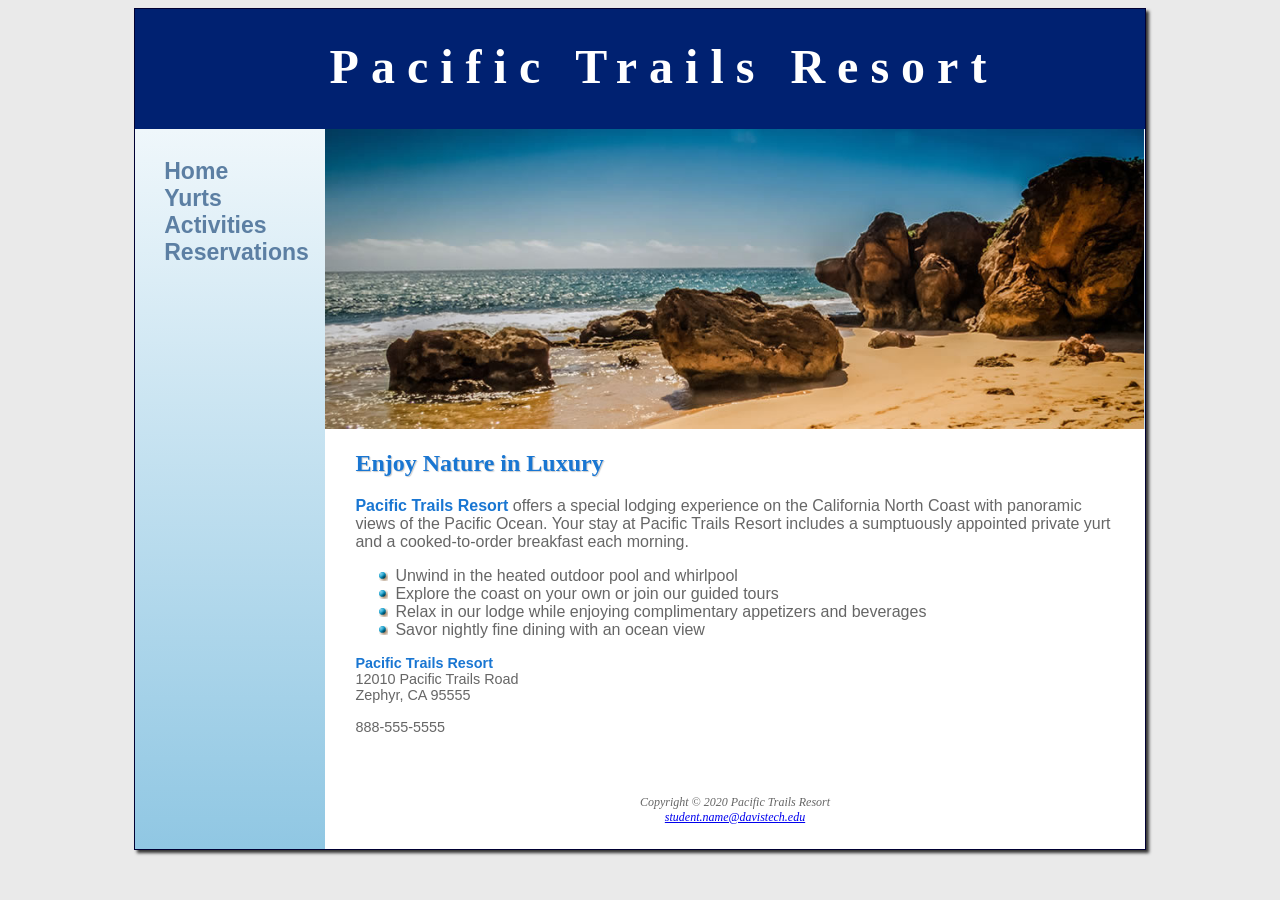
<file: index.html>
<!DOCTYPE html>
<html lang="en">
	<head>
		<title>Pacific Trails Resort</title>
		<meta charset="utf-8">
		<link href="pacific.css" rel="stylesheet">
	</head>

<body>

	<div id="wrapper">
	
		<header>
			<h1><a href="index.html">Pacific Trails Resort</a></h1>
		</header>

		<nav>
			<ul>
				<li><a href="index.html">Home</a></li>
				<li><a href="yurts.html">Yurts</a></li>
				<li><a href="activities.html">Activities</a></li>
				<li><a href="reservations.html">Reservations</a></li>
			</ul>
		</nav>

		<div id="homehero"></div>
			
		<main>
			<h2>Enjoy Nature in Luxury</h2>
			<p><span class="resort">Pacific Trails Resort</span> offers a special lodging experience on the 
			California North Coast with panoramic views of the Pacific Ocean. Your stay at Pacific Trails Resort includes a sumptuously appointed private yurt and a cooked-to-order breakfast each morning.</p>
			<ul>
				<li>Unwind in the heated outdoor pool and whirlpool</li>
				<li>Explore the coast on your own or join our guided tours</li>
				<li>Relax in our lodge while enjoying complimentary appetizers and beverages</li>
				<li>Savor nightly fine dining with an ocean view</li>
			</ul>
		
			<div id="contact">  
				<span class="resort">Pacific Trails Resort</span><br>
				12010 Pacific Trails Road<br>
				Zephyr, CA 95555<br>
				<br>
				888-555-5555<br>
				<br>
			</div>
		
		</main>

		<footer>
			Copyright &copy; 2020 Pacific Trails Resort<br>
			<a href="mailto:student.name@davistech.edu">student.name@davistech.edu</a>  
		</footer>

	</div> 

</body>
</html>
</file>
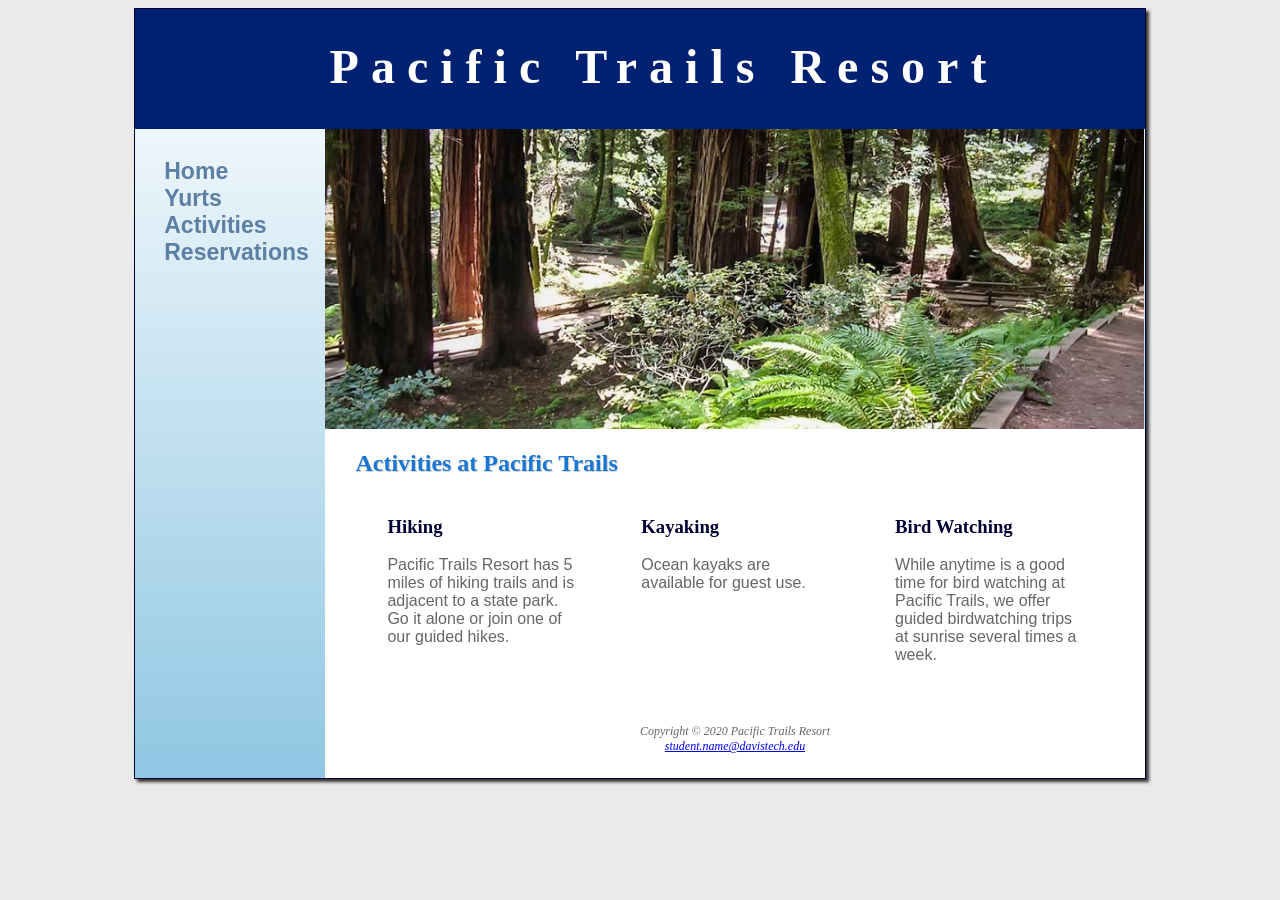
<file: activities.html>
<!DOCTYPE html>
<html lang="en">
	<head>
		<title>Pacific Trails Resort :: Activities</title>
		<meta charset="utf-8">
		<link href="pacific.css" rel="stylesheet">
	</head>

<body>

	<div id="wrapper">
	
		<header>
			<h1><a href="index.html">Pacific Trails Resort</a></h1>
		</header>

		<nav>
			<ul>
				<li><a href="index.html">Home</a></li>
				<li><a href="yurts.html">Yurts</a></li>
				<li><a href="activities.html">Activities</a></li>
				<li><a href="reservations.html">Reservations</a></li>
			</ul>
		</nav>

		<div id="trailhero"></div>
				
		<main>
		
			<h2>Activities at Pacific Trails</h2>
			
			<section>
				<h3>Hiking</h3>
				<p>Pacific Trails Resort has 5 miles of hiking trails and is adjacent to a state park. Go it alone or join one of our guided hikes.</p>
			</section>
			
			<section>
				<h3>Kayaking</h3>
				<p>Ocean kayaks are available for guest use.</p>
			</section>
			
			<section>
				<h3>Bird Watching</h3>
				<p>While anytime is a good time for bird watching at Pacific Trails, we offer guided birdwatching trips at sunrise several times a week.</p>
			</section>
			
		</main>
		
		<footer>
			Copyright &copy; 2020 Pacific Trails Resort<br>
			<a href="mailto:student.name@davistech.edu">student.name@davistech.edu</a>  
		</footer>

	</div>
		
</body>
</html>
</file>
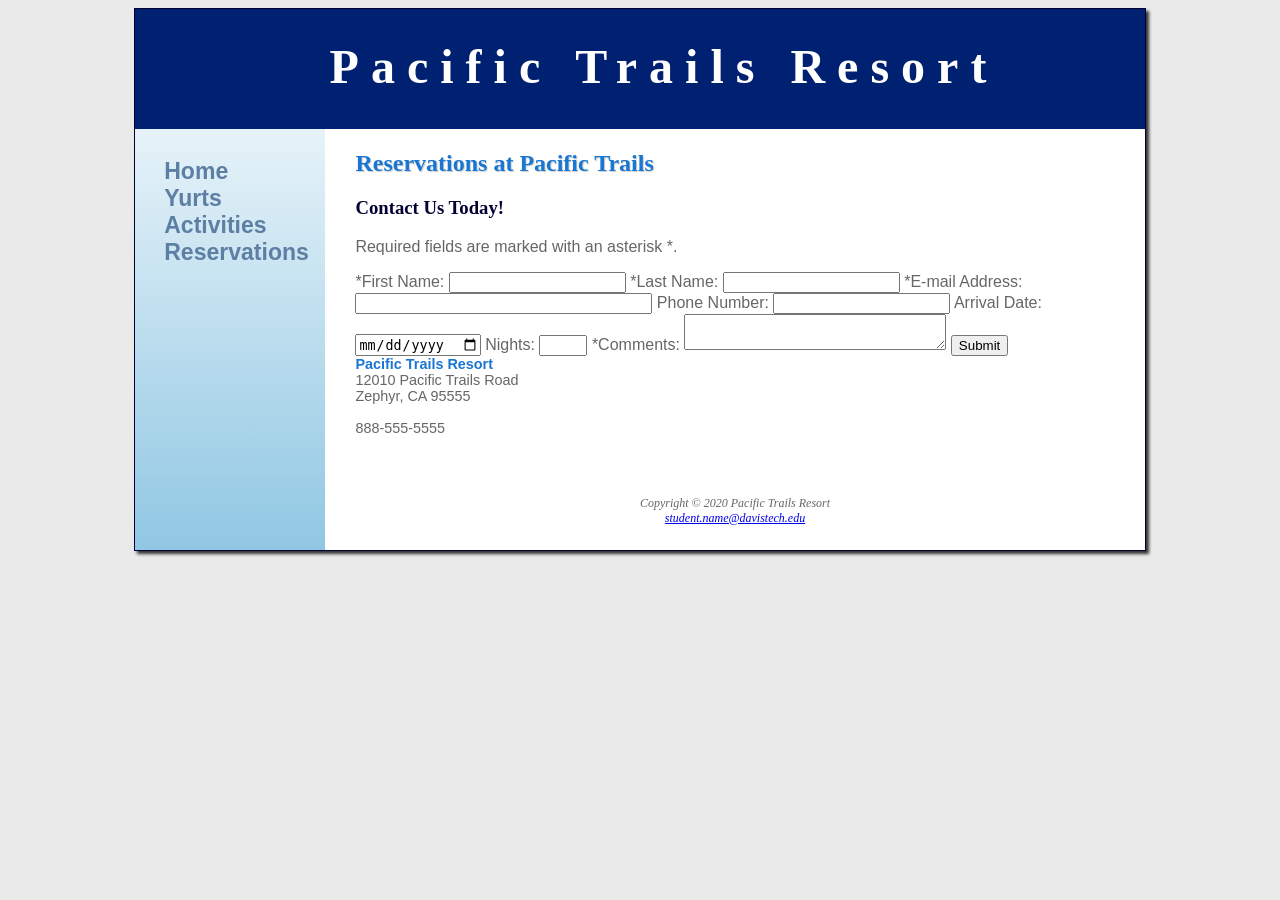
<file: reservations.html>
<!DOCTYPE html>
<html lang="en">
	<head>
		<title>Pacific Trails Resort :: Reservations</title> 
		<meta charset="utf-8">
		<link href="pacific.css" rel="stylesheet">
	</head>

<body>

	<div id="wrapper">

		<header>
			<h1><a href="index.html">Pacific Trails Resort</a></h1>
		</header>

		<nav>
			<ul>
				<li><a href="index.html">Home</a></li>
				<li><a href="yurts.html">Yurts</a></li>
				<li><a href="activities.html">Activities</a></li>
				<li><a href="reservations.html">Reservations</a></li>
			</ul>
		</nav>

		<main>
			<h2>Reservations at Pacific Trails</h2>
			<h3>Contact Us Today!</h3>
			<p>Required fields are marked with an asterisk *.</p>

			<form method="post" action="https://webdevbasics.net/scripts/pacific.php">

				<label for="myFName">*First Name: </label>
				<input name="myFName" id="myFName" required="required">

				<label for="myLName">*Last Name:</label>
				<input name="myLName" id="myLName" required="required">

				<label for="myEmail">*E-mail Address:</label>
				<input type="email" name="myEmail" id="myEmail" size="35" required="required">

				<label for="myPhone">Phone Number:</label>
				<input type="tel" name="myPhone" id="myPhone" maxlength="12">

				<label for="myArrival">Arrival Date:</label>
				<input type="date" name="myArrival" id="myArrival">

				<label for="myDays">Nights:</label>
				<input type="number" name="myDays" id="myDays" min="1" max="14">

				<label for="myComments">*Comments:</label>
				<textarea name="myComments" id="myComments" rows="2" cols="30" required="required"></textarea>

				<input type="submit" value="Submit">

			</form>

			<div id="contact">
				<span class="resort">Pacific Trails Resort</span><br>
				12010 Pacific Trails Road<br>
				Zephyr, CA 95555<br>
				<br>
				888-555-5555<br>
				<br>
			</div>

		</main>

		<footer>
			Copyright &copy; 2020 Pacific Trails Resort<br>
			<a href="mailto:student.name@davistech.edu">student.name@davistech.edu</a>
		</footer>

	</div> 

</body>
</html>
</file>
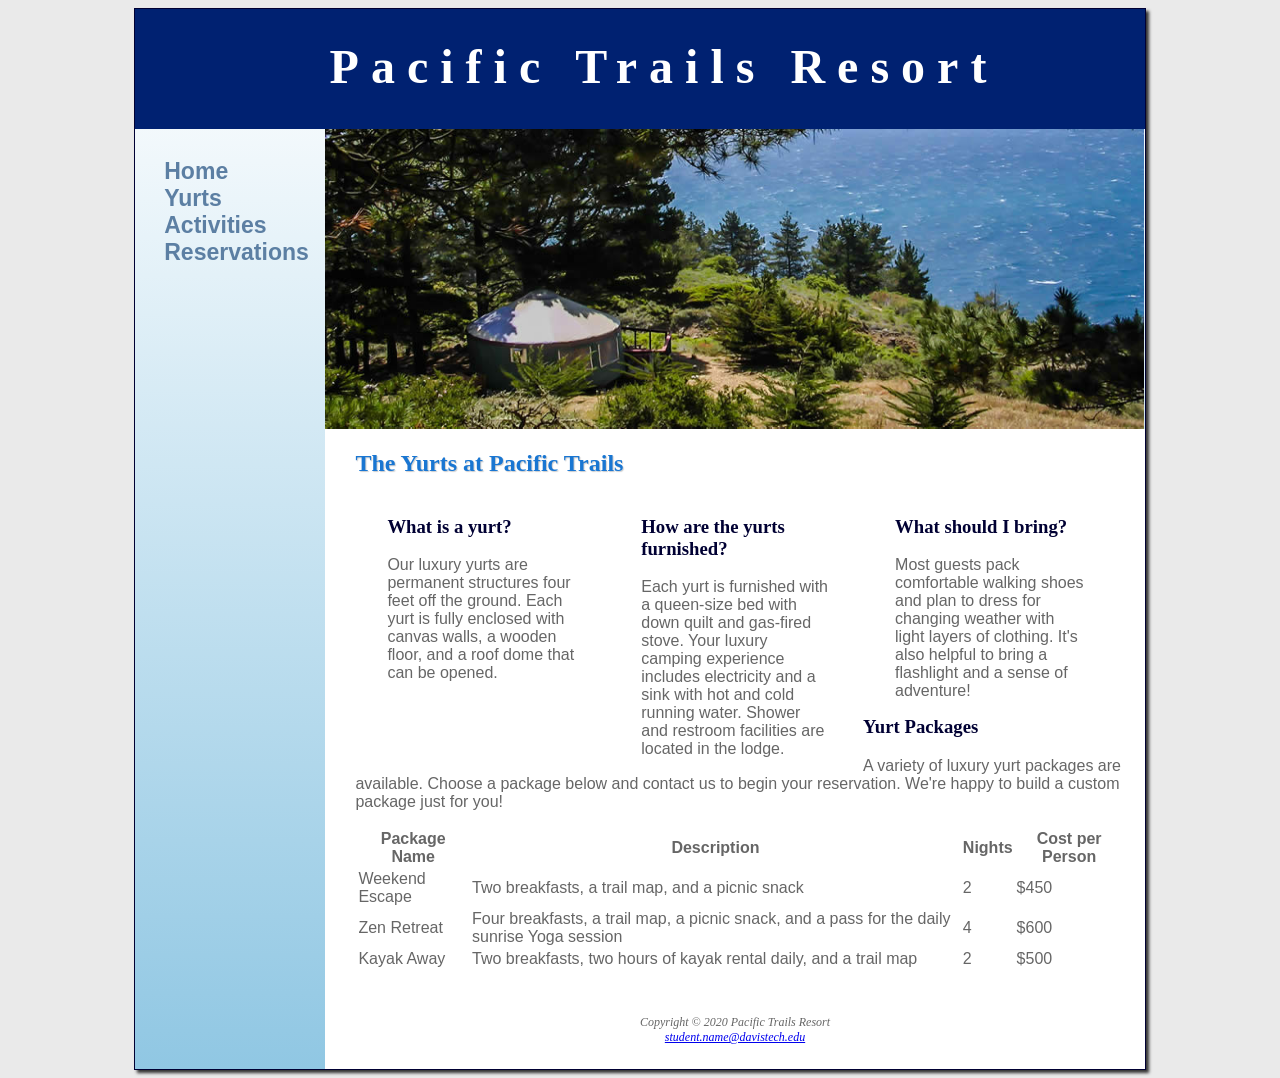
<file: yurts.html>
<!DOCTYPE html>
<html lang="en">
	<head>
		<title>Pacific Trails Resort :: Yurts</title>
		<meta charset="utf-8">
		<link href="pacific.css" rel="stylesheet">
	</head>

<body>

	<div id="wrapper">

		<header>
			<h1><a href="index.html">Pacific Trails Resort</a></h1>
		</header>

		<nav>
			<ul>
				<li><a href="index.html">Home</a></li>
				<li><a href="yurts.html">Yurts</a></li>
				<li><a href="activities.html">Activities</a></li>
				<li><a href="reservations.html">Reservations</a></li>
			</ul>
		</nav>

		<div id="yurthero"></div>

		<main>

			<h2>The Yurts at Pacific Trails</h2>

			<section>
				<h3>What is a yurt?</h3>
				<p>Our luxury yurts are permanent structures four feet off the ground. Each yurt is fully enclosed with canvas walls, a wooden floor, and a roof dome that can be opened.</p>
			</section>

			<section>
				<h3>How are the yurts furnished?</h3>
				<p>Each yurt is furnished with a queen-size bed with down quilt and gas-fired stove. Your luxury camping experience includes electricity and a sink with hot and cold running water. Shower and restroom facilities are located in the lodge.</p>
			</section>

			<section>
				<h3>What should I bring?</h3>
				<p>Most guests pack comfortable walking shoes and plan to dress for changing weather with light layers of clothing. It's also helpful to bring a flashlight and a sense of adventure!</p>
			</section>

			<div id="special">
				<h3>Yurt Packages</h3>
				<p>A variety of luxury yurt packages are available. Choose a package below and contact us to begin your reservation. We're happy to build a custom package just for you!</p>

				<table>
					<tr>
						<th>Package Name</th>
						<th>Description</th>
						<th>Nights</th>
						<th>Cost per Person </th>
					</tr>
					<tr>
						<td>Weekend Escape</td>
						<td class="text">Two breakfasts, a trail map, and a picnic snack</td>
						<td>2</td>
						<td>$450</td>
					</tr>
					<tr>
						<td>Zen Retreat</td>
						<td class="text">Four breakfasts, a trail map, a picnic snack, and a pass for the daily sunrise Yoga session</td>
						<td>4</td>
						<td>$600</td>
					</tr>
					<tr>
						<td>Kayak Away</td>
						<td class="text">Two breakfasts, two hours of kayak rental daily, and a trail map</td>
						<td>2</td>
						<td>$500</td>
					</tr>
				</table>
			</div>

		</main>

		<footer>
			Copyright &copy; 2020 Pacific Trails Resort<br>
			<a href="mailto:student.name@davistech.edu">student.name@davistech.edu</a>
		</footer>

	</div> 

</body>
</html>
</file>
<file: pacific.css>
* { 
	box-sizing: border-box;
}
body {
	background-color: #eaeaea;	
	color: #666666;
	font-family: Arial, Helvetica, sans-serif;
}
header {
	background-color: #002171;
	color: #ffffff;
	height: 120px;
	text-align: center;
	padding-top: 30px;
	padding-left: 3em;
}
header a {
	text-decoration: none;
}
header a:link {
	color: #ffffff;
}
header a:visited {
	color: #ffffff;
}
header a:hover {
	color: #90c7e3;
}
nav {
	font-weight: bold;
	padding: 1.5em; 
	font-size: 120%;
	float: left;
	width: 160px;
}
nav a {
	text-decoration: none;
}
nav ul {
	list-style-type: none;
	margin: 0px;
	padding-left: 0px;
	font-size: 1.2em;
}
nav a:link {
	color: #5c7fa3;
}
nav a:visited {
	color: #344873;
}
nav a:hover {
	color: #a52a2a;
}
h1 {
	margin-top: 0;
	margin-bottom: 0;
	font-family: Georgia, "Times New Roman", serif;
	font-size: 3em;
	letter-spacing: 0.25em;
}
h2 {
	color: #1976d2;
	font-family: Georgia, "Times New Roman", serif;
	text-shadow: 1px 1px 1px #cccccc; 
}
h3 {
	color: #000033;
	font-family: Georgia, "Times New Roman", serif;
}
dt {
	color: #002171;
}
.resort {
	color: #1976d2;
	font-weight: bold;
}
main ul {
	list-style-image: url(marker.gif);
}
footer {
	padding: 2em;
	font-size: 75%;
	font-style: italic;
	text-align: center;
	font-family: Georgia, "Times New Roman", serif;
	background-color: #ffffff;
	margin-left: 190px;
}
#contact {
	font-size: 90%;
}
#wrapper {
	margin-right: auto;
	margin-left: auto;
	width: 80%;
	background-color: #90c7e3;
	min-width: 960px;
	max-width: 2048px;
	box-shadow: 3px 3px 3px #333333;
	border: 1px solid #000033;
	background-image: linear-gradient(to bottom, #ffffff, #90c7e3);
	background-repeat: no-repeat;	
}
main {
	padding: 1px 20px 20px 30px;
	display: block;
	background-color: #ffffff;
	margin-left: 190px;
	overflow: auto;
}
#homehero {
	height: 300px;
	background-image: url(coast2.jpg);
	background-repeat: no-repeat;
	background-size: 100% 100%;
	margin-left: 190px;
}
#yurthero {
	height: 300px;
	background-image: url(yurt.jpg);
	background-repeat: no-repeat;
	background-size: 100% 100%;
	margin-left: 190px;
}
#trailhero {
	height: 300px;
	background-image: url(trail.jpg);
	background-repeat: no-repeat;
	background-size: 100% 100%;
	margin-left: 190px;
}
section {
	float: left;
	width: 33%;
	padding-left: 2em;
	padding-right: 2em;
}
</file>
